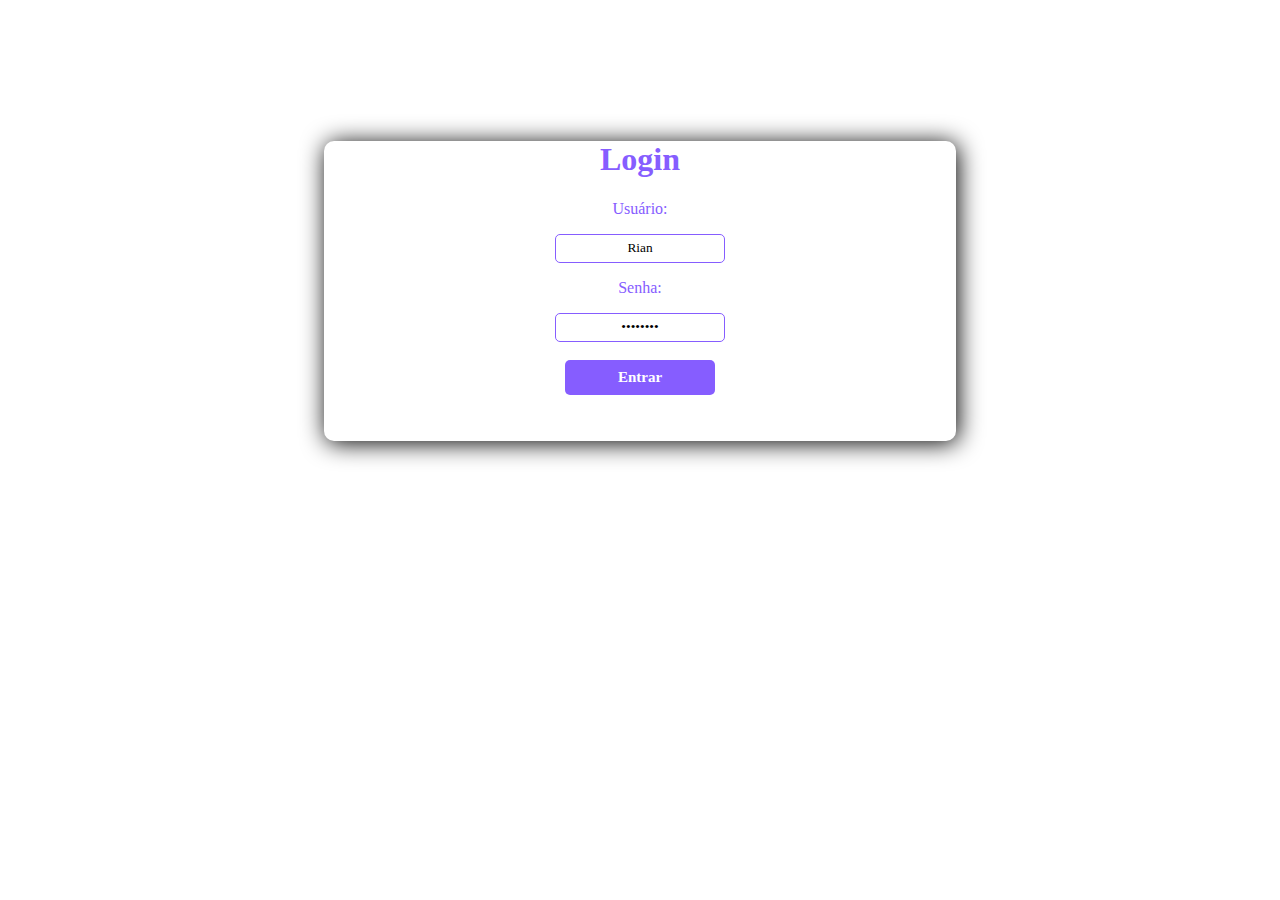
<file: index.html>
<!DOCTYPE html>
<html>
<head>
	<meta charset="utf-8">
	<meta name="viewport" content="width=device-width, initial-scale=1">
	<title>Login</title>
	<link rel="stylesheet" type="text/css" href="./CSS/estilização.css">
	<script type="text/javascript" src="./JS/scriptLogin.js"></script>
	
</head>	
<body>

<form name="login">
	  <div class="Formm">
	  <h1 class="Login">Login</h1>
	<p>Usuário:</p>
	<input type="text" name= "username" value="Rian">
	
	<p>Senha:</p>
	<input type="password" name = "password" value="Mandrake">
	<br><br>
	<input type="button" value="Entrar" onClick="Login()" class="botao">
</div>
</form>

</body>
</html>
</file>
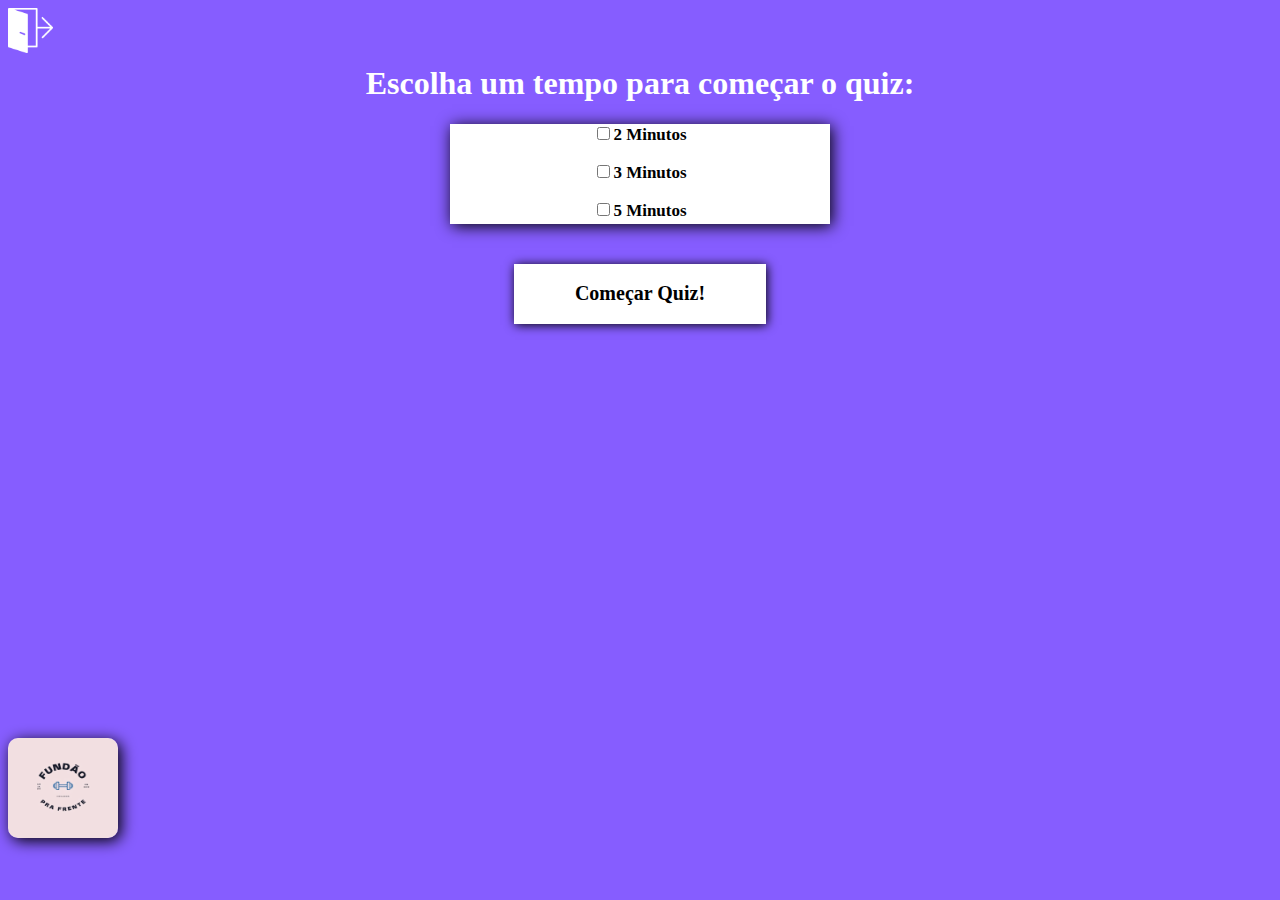
<file: HTML/Prova.html>
<!DOCTYPE html>
<html>
<head>
	<meta charset="utf-8">
	<meta name="viewport" content="width=device-width, initial-scale=1">
	<title>Prova com Temporizador</title>
	<link rel="stylesheet" type="text/css" href="../CSS/style.css">
</head>
<body>
	<img src="../IMG/exit.png" class="exit" id="exit">
	<br><br>
	<h1 class="texttemp" id="texttemp">Escolha um tempo para começar o quiz:</h1>
	<div class="all" id="all">
	<div class= "divescolha" id="escolhadiv">
	<p class="escolha"><input type="checkbox" id="min2" onclick="min2()">2 Minutos</p>	
	<p class="escolha"><input type="checkbox" id="min3" onclick="min3()">3 Minutos</p>	
	<p class="escolha"><input type="checkbox" id="min5" onclick="min5()">5 Minutos</p>
				</div>
	<button id="BtnStart" class="Btn" onclick="Start()">Começar Quiz!</button>

	<p class="numq" id="numq"></p><br>
	<p class="pergunta" id="pergunta"></p>
	<div id="quests" class="quests">
		<div class="temporizador" id="temporizador"><p id="tmp"></p></div>
		<li class="questoes" id="01"></li><br>
		<li class="questoes" id="02"></li><br>
		<li class="questoes" id="03"></li><br>
		<li class="questoes" id="04"></li><br>
	</div>
		</div>
		
		<div class="resultend" id="resultend">
			<p class="result" id="result"></p>
			<button class="BtnReset" id="BtnReset">Reiniciar</button>
			</div>
			<img src="../IMG/J.jpeg" class="img" id="img">
</body>
<script type="text/javascript" src="../JS/script.js"></script>
</html>
</file>
<file: CSS/estilização.css>
* {
	font-family: cambria;	
}

.Formm {
	background-color: white;
	max-width: 50%;
	position: relative;
	top: 120px;
	height: 300px;
	margin: 0 auto;
	color: #865DFF;
	text-align: center;
	border-radius: 10px;
	box-shadow: 2px 2px 25px black;
}
.Login {
	color: #865DFF;	
}

.botao {
	background-color: #865DFF;
	color: white;
	border: none;
	height: 35px;
	width: 150px;
	border-radius: 5px;
	font-size: 15px;
	font-weight: bold;
	cursor: pointer;	
}
.botao:hover{
	transition: 2s;
	color: #865DFF;
	background-color: white;
	border: 1px solid #865DFF;	

}
input {
	border: 1px solid #865DFF;
	height: 25px;
	text-align: center;
	border-radius: 5px;
	font-family: roboto;
		
}
input:focus {
	box-shadow: 0 0 0 0;
	border: 1px solid #865DFF;
	outline: 0;
}
</file>
<file: CSS/style.css>
*{
	font-family: cambria;	
}
body{
	background: #865DFF;	
}
.exit{
	height: 45px;
	width: 45px;
	position: absolute;
	filter: invert(100%);
	cursor: pointer;	
}
.exit:hover{
	transition: 1s;
	transform: scale(1.1);	
}

.texttemp {
	text-align: center;
	color: white;
}
.Btn{	
	border: none;
	box-shadow: 1px 1px 10px black;
	cursor: pointer;
	font-size: 20px;
	font-weight: bold;
	height: 60px;
	width: 20%;
	justify-content: center;
	align-items: center;
	display: flex;
	margin: 0 auto;
	position: relative;
	top:40px;
	background: white;
}
.quests{
	background: white;
	border-radius: 15px;
	box-shadow: 2px 2px 25px black;
	width: 600px;
	height: 350px;
	position: relative;
	top: 50px;
	margin: 0 auto;
	display: none;
	position: relative;
	
}
.numq{
	text-align: center;
	font-size: 28px;
	font-weight: bold; 
	position: relative;
	display: none;
	color: white;	
}
.pergunta{
	text-align: center;
	font-size: 22px;
	font-weight: bold;
	position: relative;
	color: white;	
}
.questoes{
	text-decoration: none;
	text-decoration-style: none;
	background: white;
	border-radius: 10px;
	box-shadow: 1px 1px 5px black;
	border: 2px solid black;
	width: 90%;
	height: 50px;
	justify-content: center;
	align-items: center;
	display: flex;
	margin: 0 auto;
	cursor: pointer;
	position: relative;
	font-weight: bold;
}
.questoes:hover{
	transition: 1s; 		
}
.resultend{
	background: white;
	border-radius: 15px;
	box-shadow: 2px 2px 25px black;
	width: 600px;
	height: 350px;
	position: relative;
	margin: 0 auto;
	display: none;
	position: relative;
	top: 120px;
	display: none;
}
.result{
	text-align: center;
	position: relative;
	top: 100px;
	font-size: 20px;
	font-weight: bold;	
}

.certa{
	background: green;
	color: white;	
}

.errada{
	background: red;
	color: white;	
}
.temporizador{
	background: white;
	border-radius: 15px;
	width: 15%;
	box-shadow: 1px 1px 10px black;
	height: 40px;
	text-align: center;
	position: relative;
	bottom: 50px;	
}
.temporizador p{
	position: relative;
	top: 10px;
	font-weight: bold;
	font-family: roboto;
	font-size: 17px;	
}
.escolha{
		text-align: center;
		font-weight: bold;
		font-size: 17px;	
}
.divescolha{
		margin: 0 auto;
		background: white;
		box-shadow: 2px 2px 15px black;
		width: 30%;
		height: 100px;	
}
.BtnReset{
	background: #865DFF;
	color: black;	
	border: none;
	box-shadow: 1px 1px 10px black;
	cursor: pointer;
	font-size: 20px;
	font-weight: bold;
	height: 60px;
	width: 20%;
	justify-content: center;
	align-items: center;
	display: flex;
	margin: 0 auto;
	position: relative;
	top: 150px;
}

.img{
	width: 110px;
	height: 100px;
	border-radius: 10px;
	box-shadow: 3px 3px 15px white;
	position: absolute;
	float: right;
	top: 82vh;
	animation: s infinite 1s;
	filter: invert(100%);
}

/*@keyframes s{
	
	0%{
	transform: translateY(0px);
	}

	50%{
	transform: translateY(10px);
	}

	100%{
	transform: translateY(0px);
	}
}/*
</file>
